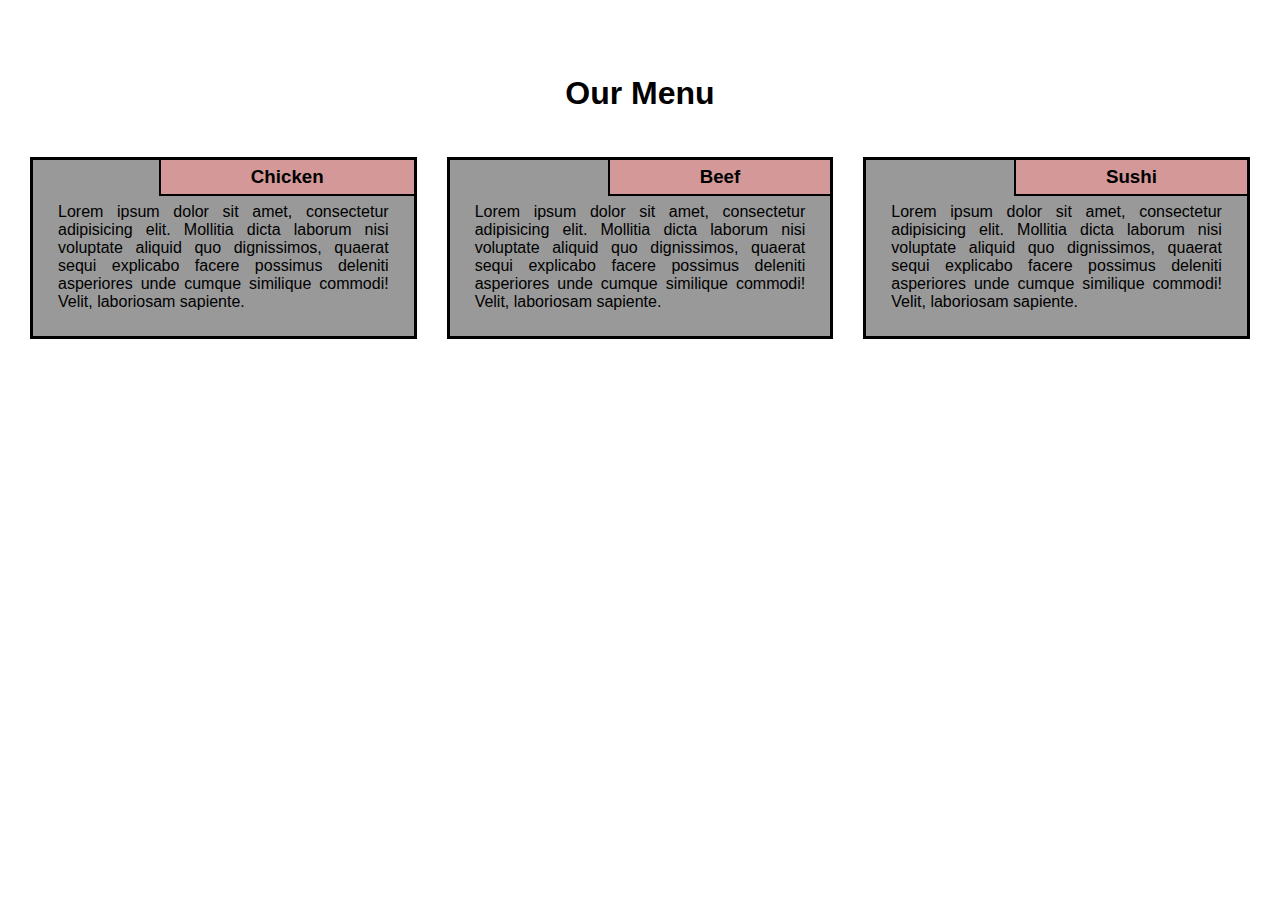
<file: module2/index.html>
<!DOCTYPE html>
<html>
<head>
    <meta charset="utf-8">  
    <meta name="viewport content="width=device-width, initial-scale="1">  
    <title>  Hello Coursera  </title>
    <link rel="stylesheet" href="css/stylesheet.css">
      </head>
      <body>
        <div class="container">
        <div class="row">
          <h1 class="menu-title">Our Menu</h1>
        <div class="col-lg-4">
        <div class="item">
       <div class="item-title" id="title-one">
        <h3>Chicken</h3>
        </div>
        <p>
          Lorem ipsum dolor sit amet, consectetur adipisicing elit. Mollitia dicta laborum nisi voluptate aliquid quo dignissimos, quaerat sequi explicabo facere possimus deleniti asperiores unde cumque similique commodi! Velit, laboriosam sapiente.
        </p>
      </div>
      </div>
    
     
     
      <div class="col-lg-4">
      <div class="item">
        <div class="item-title" id="title-two">
          <h3>Beef</h3>
      </div> 
        <p>
          Lorem ipsum dolor sit amet, consectetur adipisicing elit. Mollitia dicta laborum nisi voluptate aliquid quo dignissimos, quaerat sequi explicabo facere possimus deleniti asperiores unde cumque similique commodi! Velit, laboriosam sapiente.
        </p>
      </div>
      </div>
      <div class="col-lg-4 col-lg-tablet">
       <div class="item">
        <div class="item-title" id="title-three">
        <h3>Sushi</h3>
        </div>
        <p>
          Lorem ipsum dolor sit amet, consectetur adipisicing elit. Mollitia dicta laborum nisi voluptate aliquid quo dignissimos, quaerat sequi explicabo facere possimus deleniti asperiores unde cumque similique commodi! Velit, laboriosam sapiente.
        </p>
      </div>
      </div>
      </div>
    </div>
<div id="twoseven-ext-tab-media-model-content">
<div class="iframe-container" style="height: 100%; width: 100;">
<span class="close"> </span>
</div>
</div>
</div>
</div>
      </body>
</html>
</file>
<file: module2/css/stylesheet.css>
*{
box-sizing: border-box;
margin: 0;
padding: 0;
}

body{
font-family:Arial, Helvetica, sans-serif
}

.row{
    width: 100%;
}

.menu-title{
    text-align: center;
    margin-bottom: 30px
}

.container{
    position: relative;
    top: 60px;
    margin: 15px;
}

.item{
position: relative;
top: 0;
background-color: #999999;
margin: 15px;
padding: 25px;
border: 3px solid #000;
}

.item p{
margin-top: 18px;
text-align: justify;
font-size: 100%;

}

.item-title{
position: absolute;
top: 0;
right: 0px;
background: green;
padding: 6px 90px;
border-left: 2px solid #000;
border-bottom: 2px solid #000;

}

#title-one{
    background-color: #d59898;
}
#title-two{
    background-color: #d59898;
}
#title-three{
    background-color: #d59898;
}
 /* Simple Responsive Framework. */
/*------ Desktop ------*/
@media (min-width: 992px){
    .col-lg-1, .col-lg-2, .col-lg-3, .col-lg-4, .col-lg-5, .col-lg-6, .col-lg-7, .col-lg-8, .col-lg-9, .col-lg-10, .col-lg-11, .col-lg-12 {
      float: left;  
    }
    .col-lg-1 {
      width: 8.33%;
    }
    .col-lg-2 {
      width: 16.66%;
    }
    .col-lg-3 {
      width: 25%;
    }
    .col-lg-4 {
      width: 33.33%;
    }
    .col-lg-5 {
      width: 41.66%;
    }
    .col-lg-6 {
      width: 50%;
    }
    .col-lg-7 {
      width: 58.33%;
    }
    .col-lg-8 {
      width: 66.66%;
    }
    .col-lg-9 {
      width: 74.99%;
    }
    .col-lg-10 {
      width: 83.33%;
    }
    .col-lg-11 {
      width: 91.66%;
    }
    .col-lg-12 {
      width: 100%;
    }
  
  }
  
  
  /*------ Tablet ------*/
  @media (min-width: 768px) and (max-width: 991px){
    .col-lg-4 {
      width: 50%;
      float: left;
    }
    .col-lg-tablet{
     width: 100%;
     float: left;
   }
  }
  
  
  /*------ Mobile ------*/
  @media (max-width: 767px){
    .col-lg-4{
      width: 100%;
      float: left;
    }
  }
</file>
